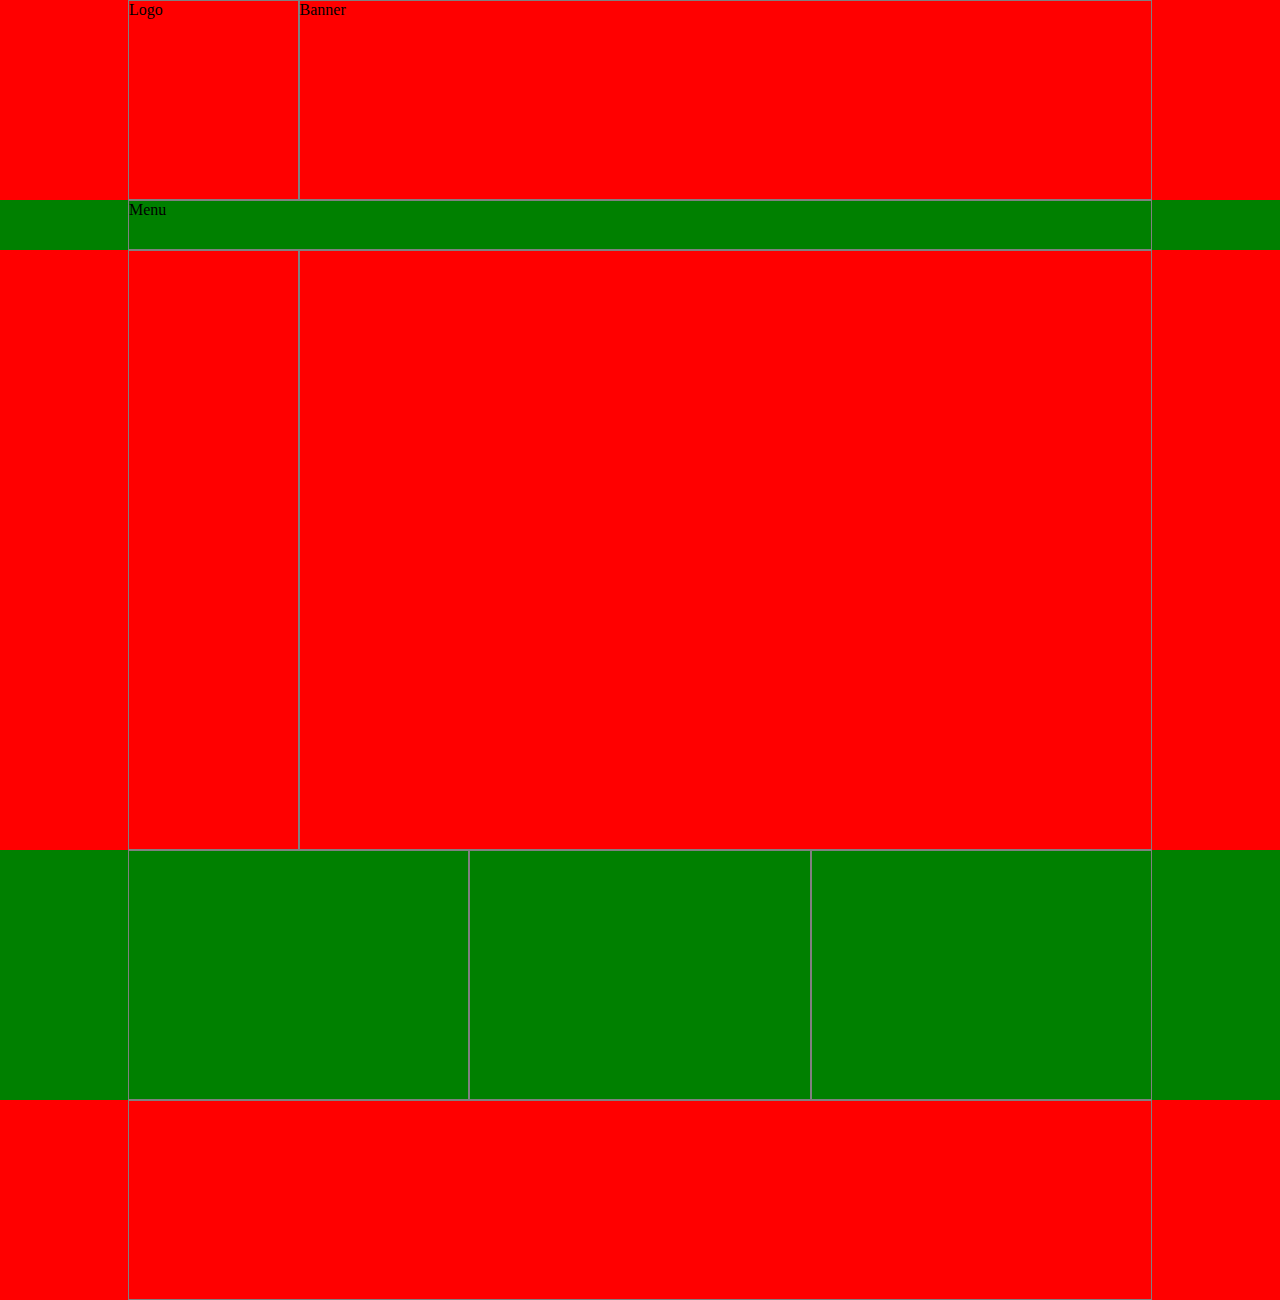
<file: index.html>
<!doctype html>
<html lang="en">
    <head>
        <meta charset="UTF-8">
        <meta name="viewport"
              content="width=device-width, user-scalable=no, initial-scale=1.0, maximum-scale=1.0, minimum-scale=1.0">
        <meta http-equiv="X-UA-Compatible" content="ie=edge">

        <link rel="stylesheet" href="css/style.css" >

        <title>Home</title>

    </head>
    <body>
        <section class="bg-red">
                <div class="container">
                    <div class="row">
                        <div CLASS="col-2 h-200" >
                            Logo
                        </div>

                        <div class="col-10 h-200">
                            Banner
                        </div>
                    </div>
                </div>
        </section>

        <section class="bg-green">
            <div class="container">
                <div class="row">
                    <div class="col-12 h-50">Menu</div>
                </div>
            </div>
        </section>

        <section class="bg-red">
            <div class="container">
                <div class="row">
                    <div class="col-2 h-600"></div>
                    <div class="col-10 h-600"></div>
                </div>
            </div>
        </section>

        <section class="bg-green">
            <div class="container">
                <div class="row">
                    <div class="col-4 h-250"></div>
                    <div class="col-4 h-250"></div>
                    <div class="col-4 h-250"></div>
                </div>
            </div>
        </section>

        <section class="bg-red">
            <div class="container">
                <div class="row">
                    <div class="col-12 h-200"></div>
                </div>
            </div>
        </section>

    </body>
</html>
</file>
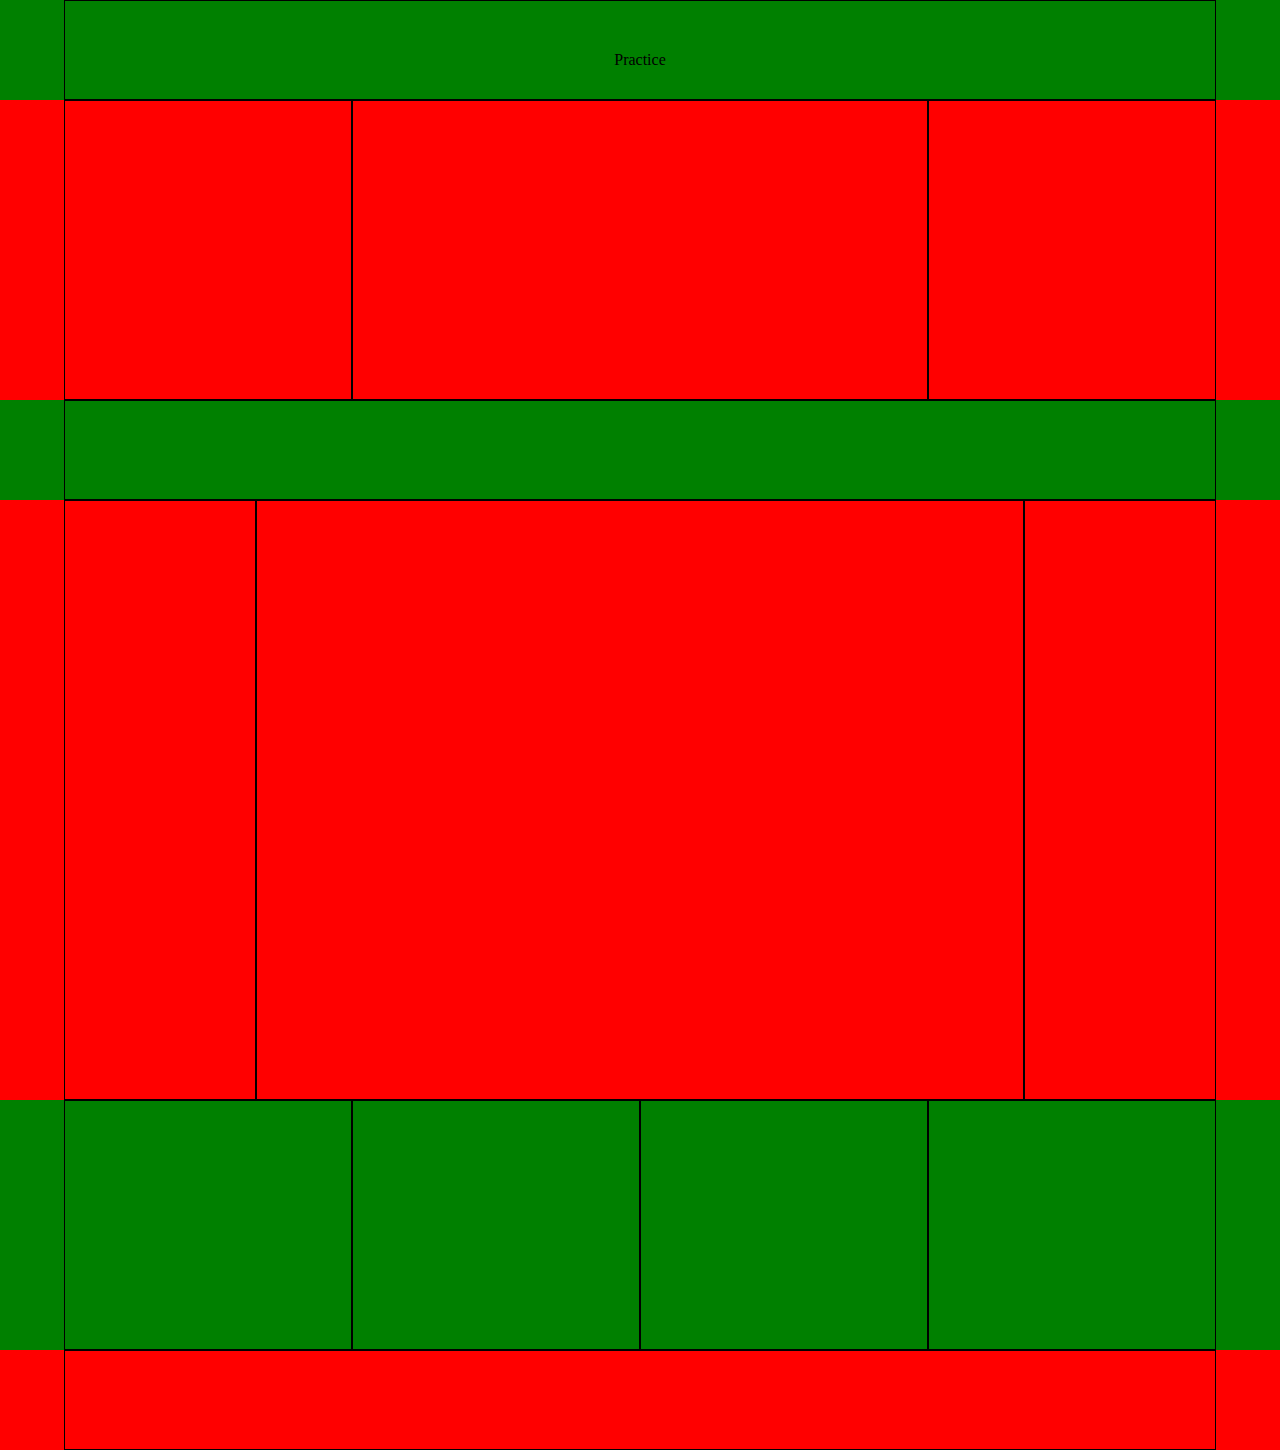
<file: home work/index.html>
<!doctype html>
<html>

<head>
    <meta charset="UTF-8" />
    <title>Practice with html css</title>
    <link rel="stylesheet" href="style.css">
</head>

<body>

    <section class="bg-green">
        <div class="container">
            <div class="row">
                <div class="col-12 h-100" style="text-align: center; padding-top: 50px;">Practice</div>
            </div>
        </div>
    </section>

    <section class="bg-red">
        <div class="container">
            <div class="row">
                <div class="col-3 h-300"></div>
                <div class="col-6 h-300"></div>
                <div class="col-3 h-300"></div>
            </div>
        </div>
    </section>

    <section class="bg-green">
        <div class="container">
            <div class="row">
                <div class="col-12 h-100"></div>
            </div>
        </div>
    </section>

    <section class="bg-red">
        <div class="container">
            <div class="row">
                <div class="col-2 h-600"></div>
                <div class="col-8 h-600"></div>
                <div class="col-2 h-600"></div>
            </div>
        </div>
    </section>

    <section class="bg-green">
        <div class="container">
            <div class="row">
                <div class="col-3 h-250"></div>
                <div class="col-3 h-250"></div>
                <div class="col-3 h-250"></div>
                <div class="col-3 h-250"></div>
            </div>
        </div>
    </section>

    <section class="bg-red">
        <div class="container">
            <div class="row">
                <div class="col-12 h-100"></div>
            </div>
        </div>
    </section>
</body>

</html>
</file>
<file: css/style.css>
*{
    box-sizing: border-box;
    margin: 0px;
    padding: 0px;
}

.col-1{width: 8.33%}
.col-2{width: 16.66%}
.col-3{width: 25%}
.col-4{width: 33.33%}
.col-5{width: 41.66%}
.col-6{width: 50%}
.col-7{width: 58.33%}
.col-8{width: 66.66%}
.col-9{width: 75%}
.col-10{width: 83.33%}
.col-11{width: 91.66%}
.col-12{width: 100%}

.row:after{
    content: '';
    clear: both;
    display: block;
}


[class*= 'col-']
{
    float: left;
    border: 1px solid gray;
}
.container
{
    width: 80%;
    height: auto;
    margin: 0 auto;
}

.bg-red{
    background-color: red;
}

.bg-green{
    background-color: green;
}

.h-200{height: 200px}
.h-50{height: 50px}
.h-600{height: 600px}
.h-250{height: 250px}
.h-40{height: 40px}
</file>
<file: home work/style.css>
*{
    box-sizing: border-box;
    margin: 0px;
    padding: 0px;
}

.row:after{
    content: '';
    clear: both;
    display: block;
}

.col-1{ width: 8.33% }
.col-2{ width: 16.66% }
.col-3{ width: 25% }
.col-4{ width: 33.33% }
.col-5{ width: 41.66% }
.col-6{ width: 50% }
.col-7{ width: 58.33% }
.col-8{ width: 66.66% }
.col-9{ width: 75% }
.col-10{ width: 83.33% }
.col-11{ width: 91.66% }
.col-12{ width: 100% }

[class*="col-"]{
    border: 1px solid black;
    float: left;
}

.container{
    width: 90%;
/*    border: 1px solid black;*/
    margin: 0 auto;
    height: auto;
}



.h-50{ height: 50px; }
.h-80{ height: 80px; }
.h-100{ height: 100px; }
.h-200{ height: 200px; }
.h-250{ height: 250px; }
.h-300{ height: 300px; }
.h-600{ height: 600px; }

.bg-green{
     background-color: green;
}
.bg-red{
    background-color: red;
}
</file>
